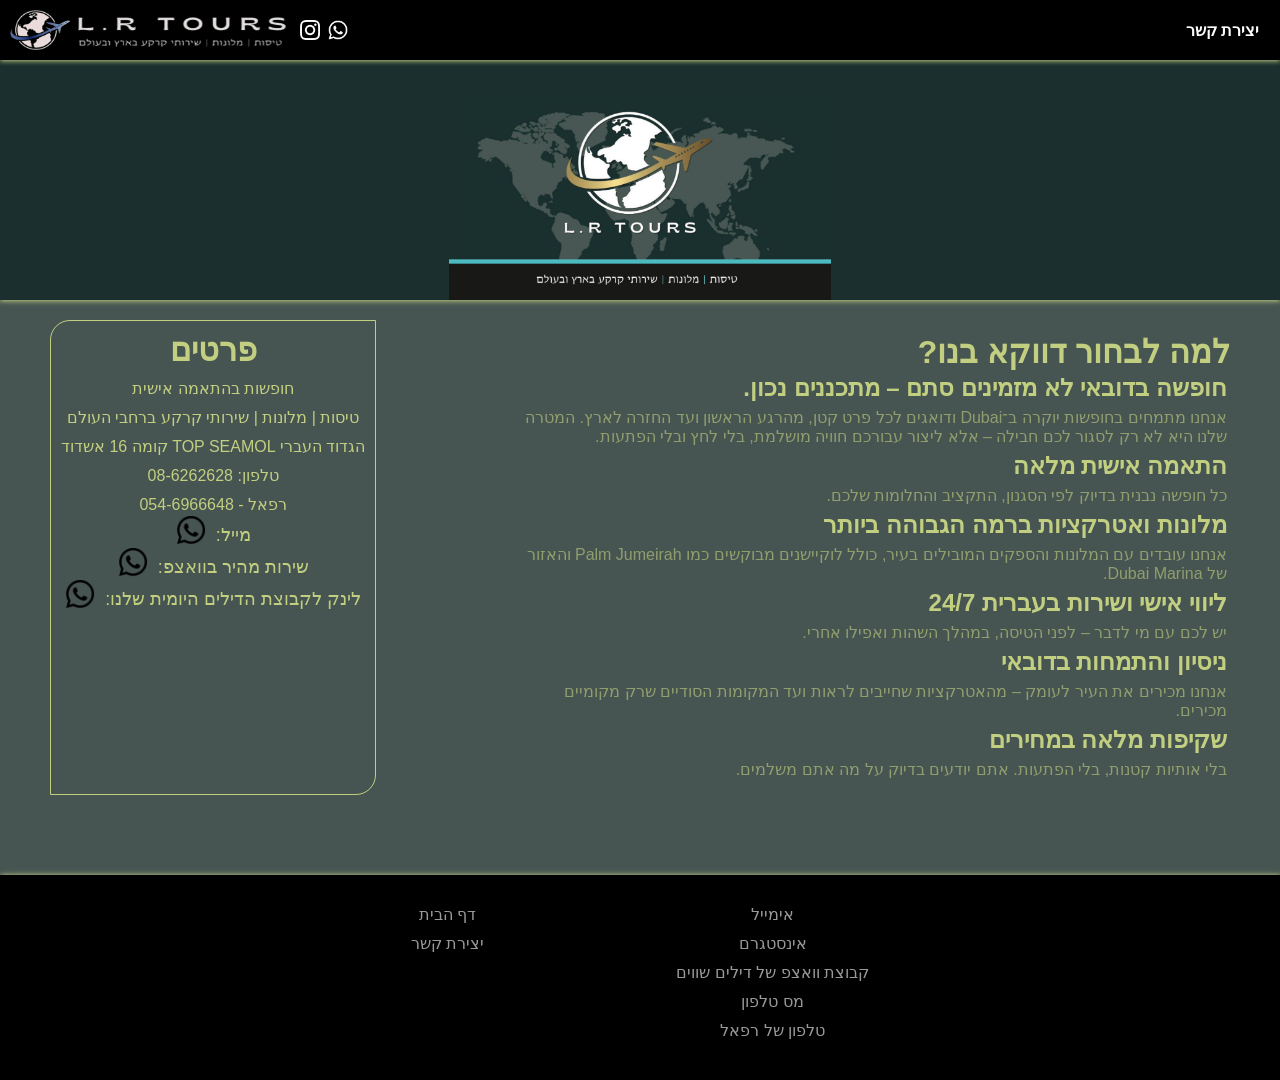
<file: index.html>
<!DOCTYPE html>
<html lang="en">
    <head>
        <meta charset="UTF-8">
        <meta name="viewport" content="width=device-width, initial-scale=1.0">
        <title>דף הבית | L.R Tours</title>
        <link rel="stylesheet" href="styleIndex.css">
        <link rel="stylesheet" href="styleAssets/header.css">
        <link rel="stylesheet" href="styleAssets/footer.css">
    </head>

    <body>
        <div class="header-menu-box">
            <div class="header-menu-options">
                <div class="header-menu-title">
                    <div class="header-logo">
                        <img class="plane-logo" src="Assets/img 4.png" alt="">
                        <img class="text-logo" src="Assets/img 5.png" alt="">
                    </div>

                    <div class="social-logos">
                        <a href="https://www.instagram.com/lr__tours/">
                            <img src="Assets/Social Media/instagram.png" alt=""></a>
                        <a href="">
                            <img src="Assets/Social Media/whatsapp.png" alt=""></a>
                    </div>
                </div>

                <div class="contact-us-right-menu">
                    <a href="pages/contact.html">יצירת קשר</a>
                </div>
            </div>
        </div>

        <div class="disclamer-box">
            <img src="Assets/img 2.jpeg" alt="">
        </div>

        <div class="info-box">
            <div class="why-us-box">
                <h1>למה לבחור דווקא בנו?</h1>
    
                <p class="why-us-title">חופשה בדובאי לא מזמינים סתם – מתכננים נכון.</p>
                <p>אנחנו מתמחים בחופשות יוקרה ב־Dubai ודואגים לכל פרט קטן, מהרגע הראשון ועד החזרה לארץ.
                    המטרה שלנו היא לא רק לסגור לכם חבילה – אלא ליצור עבורכם חוויה מושלמת, בלי לחץ ובלי הפתעות.</p>
                
                <p class="why-us-title">התאמה אישית מלאה</p>
                <p>כל חופשה נבנית בדיוק לפי הסגנון, התקציב והחלומות שלכם.</p>
    
                <p class="why-us-title">מלונות ואטרקציות ברמה הגבוהה ביותר</p>
                <p>אנחנו עובדים עם המלונות והספקים המובילים בעיר, כולל לוקיישנים מבוקשים כמו Palm Jumeirah והאזור של Dubai Marina.</p>
    
                <p class="why-us-title">ליווי אישי ושירות בעברית 24/7</p>
                <p>יש לכם עם מי לדבר – לפני הטיסה, במהלך השהות ואפילו אחרי.</p>
    
                <p class="why-us-title">ניסיון והתמחות בדובאי</p>
                <p>אנחנו מכירים את העיר לעומק – מהאטרקציות שחייבים לראות ועד המקומות הסודיים שרק מקומיים מכירים.</p>
    
                <p class="why-us-title">שקיפות מלאה במחירים</p>
                <p>בלי אותיות קטנות, בלי הפתעות. אתם יודעים בדיוק על מה אתם משלמים.</p>
            </div>

            <div class="info">
                <h1>פרטים</h1>
                <p>חופשות בהתאמה אישית</p>
                <p>טיסות | מלונות | שירותי קרקע ברחבי העולם</p>
                <p>הגדוד העברי TOP SEAMOL קומה 16 אשדוד</p>
                <p>טלפון: 08-6262628</p>
                <p>רפאל - 054-6966648</p>

                <div class="info-small-box">
                    <p>מייל:</p>
                    <a href="LRTOURS7@gmail.com"><img src="Assets/Social Media/whatsapp.png" alt=""></a>
                </div>
                
                <div class="info-small-box">
                    <p>שירות מהיר בוואצפ:</p>
                    <a href=""><img src="Assets/Social Media/whatsapp.png" alt=""></a>
                </div>

                <div class="info-small-box">
                    <p>לינק לקבוצת הדילים היומית שלנו:</p>
                    <a href=""><img src="Assets/Social Media/whatsapp.png" alt=""></a>
                </div>

                <div class="location-map-box">
                    <iframe src="https://www.google.com/maps/embed?pb=!1m18!1m12!1m3!1d3391.173345755255!2d34.64152382420805!3d31.79302533362037!2m3!1f0!2f0!3f0!3m2!1i1024!2i768!4f13.1!3m3!1m2!1s0x1502a255aa2fa5af%3A0x5299350582c6717d!2z16fXoNeZ15XXnyDXodeZINee15XXnCwg15TXkteT15XXkyDXlNei15HXqNeZIDYsINeQ16nXk9eV15MsIDc3NDU1MTI!5e0!3m2!1siw!2sil!4v1772647482031!5m2!1siw!2sil" width="100%" height="100%" style="border:0;" allowfullscreen="" loading="lazy" referrerpolicy="no-referrer-when-downgrade"></iframe>
                </div>
            </div>
        </div>

        <div class="footer-box">
            <div>
                <a href="index.html">דף הבית</a>
                <a href="/pages/contact.html">יצירת קשר</a>
            </div>
            <div>
                <a href="">אימייל</a>
                <a href="">אינסטגרם</a>
                <a href="">קבוצת וואצפ של דילים שווים</a>
                <a href="">מס טלפון</a>
                <a href="">טלפון של רפאל</a>
            </div>
        </div>
    </body>
</html>
</file>
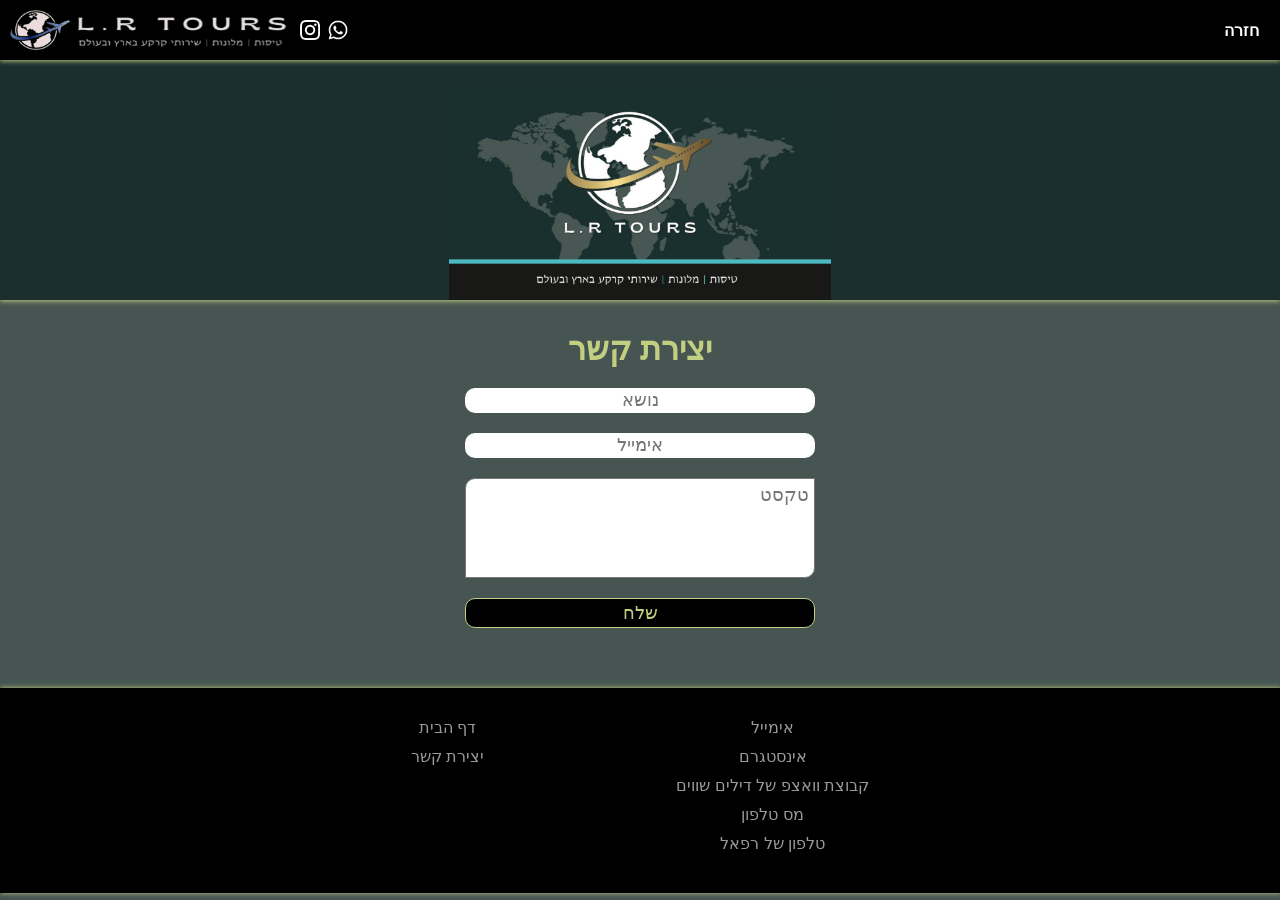
<file: pages/contact.html>
<!DOCTYPE html>
<html lang="en">
   <head>
      <meta charset="UTF-8">
      <meta name="viewport" content="width=device-width, initial-scale=1.0">
      <title>יצירת קשר | L.R Tours</title>
      <link rel="stylesheet" href="contactStyle.css">
      <link rel="stylesheet" href="../styleAssets/header.css">
      <link rel="stylesheet" href="../styleAssets/footer.css">
   </head>

   <body>
        <div class="header-menu-box">
            <div class="header-menu-options">
                <div class="header-menu-title">
                    <div class="header-logo">
                        <img class="plane-logo" src="../Assets/img 4.png" alt="">
                        <img class="text-logo" src="../Assets/img 5.png" alt="">
                    </div>

                    <div class="social-logos">
                        <a href="https://www.instagram.com/lr__tours/">
                            <img src="../Assets/Social Media/instagram.png" alt=""></a>
                        <a href="">
                            <img src="../Assets/Social Media/whatsapp.png" alt=""></a>
                    </div>
                </div>

                <div class="contact-us-right-menu">
                    <a href="../index.html">חזרה</a>
                </div>
            </div>
        </div>

        <div class="disclamer-box">
            <img src="../Assets/img 2.jpeg" alt="">
        </div>
        

        <div class="contact-box">
            <h1 id="contact-title">יצירת קשר</h1>
            <input placeholder="נושא" type="text">
            <input placeholder="אימייל" type="email">
            <textarea placeholder="טקסט" id=""></textarea>
            <input id="contact-submit" value="שלח" type="submit">
        </div>

        <div class="footer-box">
            <div>
                <a href="../index.html">דף הבית</a>
                <a href="/pages/contact.html">יצירת קשר</a>
            </div>
            <div>
                <a href="">אימייל</a>
                <a href="">אינסטגרם</a>
                <a href="">קבוצת וואצפ של דילים שווים</a>
                <a href="">מס טלפון</a>
                <a href="">טלפון של רפאל</a>
            </div>
        </div>
   </body>
</html>
</file>
<file: styleIndex.css>
:root{
    --MainBackgroundColor: rgb(26,47,46);
    --SecoundBackgroundColor: rgb(71,85,82);
    --fontMain: rgb(194, 207, 129);
    --secoundFont: rgba(194, 207, 129,0.6);
}

*{
    margin: 0px; padding: 0px; box-sizing: border-box;
    font-family: Arial, Helvetica, sans-serif;
}
body{
    background-color: var(--SecoundBackgroundColor);
}

@keyframes slideLeft {
    from{
        transform: translate(-100vw);
    }
    to{
        transform: translate(0);
    }
}
@keyframes slideRight {
    from{
        transform: translate(100vw);
    }
    to{
        transform: translate(0);
    }
}

.info-box{
    display: flex;
    justify-content: space-between;
    color: var(--fontMain);
    width: 100vw;
    padding: 20px 50px;
    direction: rtl;
    align-items: center;
}
.info-box .info{
    border-radius: 20px 0px;
    padding: 10px;
    text-align: center;
    border: 1px solid var(--fontMain);
    animation: slideLeft 1s ease-in;
}

.info-small-box{
    display: flex;
    justify-content: center;
    align-items: center;
    gap: 10px;
}
.info-small-box p{
    font-size: 18px;
}
.info .info-small-box img{
    display: flex;
    width: 30px;
    height: 30px;
    align-items: center;
    justify-content: center;
}

.location-map-box{
    margin-top: 20px;
}
.info-box .info p {
    padding-top: 10px;
}
.why-us-box{
    width: 60%;
    animation: slideRight 1s ease-in;
}
.why-us-box p{
    color: var(--secoundFont);
    padding: 3px;
}
.why-us-box .why-us-title{
    font-size: 24px;
    font-weight: bolder;
    color: var(--fontMain);
}

@media (max-width: 900px) {
    .info-box{
        flex-direction: column;
        width: 100vw;
        padding: 20px 20px;
    }
    .why-us-box{
        width: 100%;
    }
    .info-box .info{
        margin-top: 50px;
    }
}
</file>
<file: styleAssets/header.css>
@keyframes slideLeft {
   from{
       transform: translate(-100vw);
   }
   to{
       transform: translate(0);
   }
}
@keyframes slideRight {
   from{
       transform: translate(100vw);
   }
   to{
       transform: translate(0);
   }
}

.header-menu-box{
   font-weight: bolder;
   position: fixed;
   background-color: black;
   box-shadow: 0px 1px 5px var(--fontMain);
   z-index: 999;
   width: 100vw;
}
.header-menu-options{
   display: flex;
   justify-content: space-between;
   padding: 10px 10px 10px 10px;
   align-items: center;
}
.header-menu-options a{
   text-decoration: none;
   color: var(--fontMain);
}
.header-menu-title{
   display: flex;
   align-items: center;
   gap: 10px;
   font-size: 20px;
   animation: slideRight 1s ease-in;
}
.header-logo{
   display: flex;
   justify-content: center;
   align-items: center;
}
.plane-logo{
   width: 60px;
   height: 40px;
   filter: invert(1);
}
.text-logo{
   width: 220px;
   height: 40px;
   filter: invert(1);
}
.social-logos{
   display: flex;
   align-items: center;
   gap: 8px;
   justify-content: center;
}
.social-logos a{
   display: flex;
   align-items: center;
}
.social-logos img{
   align-items: center;
   height: 20px;
   width: 20px;
   filter: invert(1);
}
.social-logos img:hover{
   cursor: pointer;
}
.contact-us-right-menu{
   animation: slideRight 1s ease-in;
}
.contact-us-right-menu a{
   border: 1px solid transparent;
   padding: 5px 10px;
   border-radius: 15px;
   color: white;
} 
.contact-us-right-menu a:hover{
   animation: borderShow 0.5s ease-in;
   animation-fill-mode: forwards;
}
@keyframes borderShow{
   from {border: 1px solid rgba(255, 255, 255, 0);;}
   to{border: 1px solid rgba(255, 255, 255, 10);;}
}

.disclamer-box{
   width: 100vw;
   height: 300px;
   box-shadow: 0px 1px 5px var(--fontMain);
   padding-top: 90px;
   background-color: var(--MainBackgroundColor);
}
.disclamer-box img{
   width: 100%;
   height: 100%;
   object-fit: contain;
   animation: slideLeft 1s ease-in;
}

@media (max-width: 900px){
   .text-logo{
      width: 140px;
      height: 30px;
   }

   .header-menu-options{
      padding: 10px 1px 10px 10px;
  }

   .disclamer-box{
      width: 100vw;
      height: 250px;
      padding-top: 90px;
   }
}
</file>
<file: styleAssets/footer.css>
.footer-box{
   display: flex;
   margin-top: 60px;
   justify-content: center;
   gap: 15%;
   padding: 30px 0px 30px 0px;
   background-color: black;
   box-shadow: 1px 0px 5px var(--fontMain);
}
.footer-box div{
   display: flex;
   flex-direction: column;
   align-items: center;
}
.footer-box div a{
   text-decoration: none;
   color: rgba(255, 255, 255, 0.6);
   padding-bottom: 10px;
   text-align: center;
}

@media (max-width: 900px){
   .footer-box{
      gap: 15%;
   }
}
</file>
<file: pages/contactStyle.css>
:root{
   --MainBackgroundColor: rgb(26,47,46);
   --SecoundBackgroundColor: rgb(71,85,82);
   --fontMain: rgb(194, 207, 129);
   --secoundFont: rgba(194, 207, 129,0.6);
}

*{
   margin: 0px; padding: 0px; box-sizing: border-box;
   font-family: Arial, Helvetica, sans-serif;
}
body{
   background-color: var(--SecoundBackgroundColor);
}

@keyframes slideLeft {
   from{
       transform: translate(-100vw);
   }
   to{
       transform: translate(0);
   }
}
@keyframes slideRight {
   from{
       transform: translate(100vw);
   }
   to{
       transform: translate(0);
   }
}

.contact-box{
   display: flex;
   align-items: center;
   justify-content: center;
   flex-direction: column;
   gap: 20px;
   margin-top: 30px;
   direction: rtl;
   animation: slideRight 1s ease-in;
}
#contact-title{
   color: var(--fontMain);
}
.contact-box input{
   width: 350px;
   height: 25px;
   text-align: center;
   font-size: 18px;
   border: 1 solid var(--fontMain);
   border-radius: 10px;
}
.contact-box textarea{
   resize: none;
   width: 350px;
   height: 100px;
   font-size: 18px;
   padding: 5px;
   border-radius: 10px 0px 10px 0px;
}
#contact-submit{
   background-color: black;
   border: 1px solid var(--fontMain);
   color: var(--fontMain);
   border-radius: 10px;
   width: 350px;
   height: 30px;
}
#contact-submit:hover{
   cursor: pointer;
}
</file>
